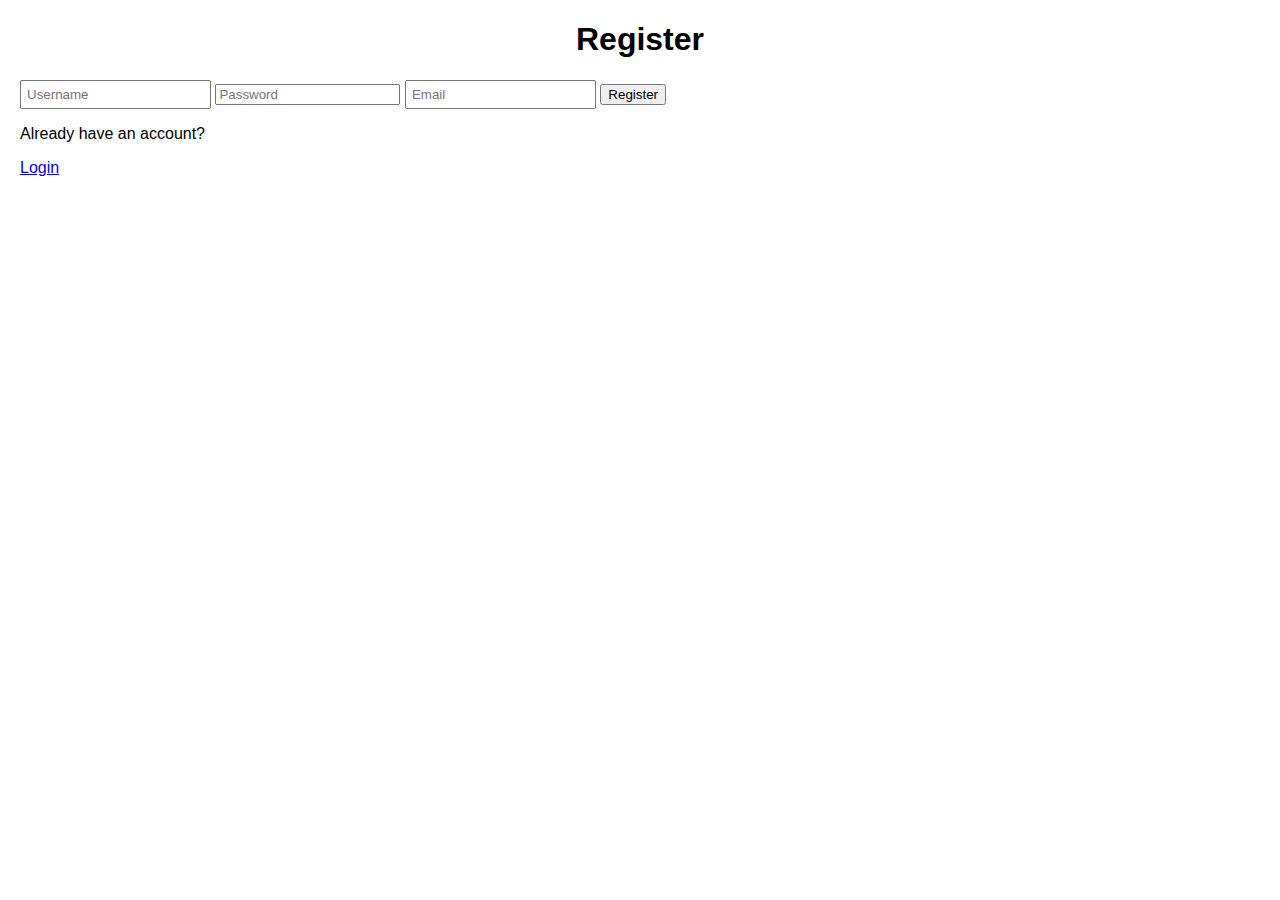
<file: regsiter.html>
<!DOCTYPE html>
<html>
	<head>
		<meta charset="utf-8">
		<title>Register</title>
	<link href="style.css" rel="stylesheet" type="text/css">
		<link rel="stylesheet" href="https://cdnjs.cloudflare.com/ajax/libs/font-awesome/6.2.0/css/all.min.css" integrity="sha512-xh6O/CkQoPOWDdYTDqeRdPCVd1SpvCA9XXcUnZS2FmJNp1coAFzvtCN9BmamE+4aHK8yyUHUSCcJHgXloTyT2A==" crossorigin="anonymous" referrerpolicy="no-referrer">
	</head>
	<body>
		<div class="register">
			<h1>Register</h1>
			<form action="register.php" method="post" autocomplete="off">
				<label for="username">
					<i class="fas fa-user"></i>
				</label>
				<input type="text" name="username" placeholder="Username" id="username" required>
				<label for="password">
					<i class="fas fa-lock"></i>
				</label>
				<input type="password" name="password" placeholder="Password" id="password" required>
				<label for="email">
					<i class="fas fa-envelope"></i>
				</label>
				<input type="email" name="email" placeholder="Email" id="email" required>
				<input type="submit" value="Register">
				<p> Already have an account?</p>
			    <p class= "link"><a href="index.html">Login</a></p>
			</form>
		</div>
	</body>
</html>
</file>
<file: style.css>
body {
    font-family: Arial, sans-serif;
    margin: 20px;
  }
  
  h1 {
    text-align: center;
  }
  
  .container {
    display: flex;
    justify-content: space-between;
  }
  
  .form-column {
    flex: 1;
    margin-right: 20px;
  }
  .form-group {
    width: 281px;
    margin-bottom: 1rem;
}
  
  .contact-list-column {
    flex: 1;
    display: flex;
    flex-direction: column;
  }
  
  form {
    margin-bottom: 20px;
  }
  
  .form-row {
    display: flex;
    align-items: center;
    margin-bottom: 10px;
  }
  
  label {
    width: 120px;
  }
  
  input[type="text"],
  input[type="email"],
  textarea {
    flex: 1;
    padding: 5px;
  }
  
  button[type="submit"] {
    margin-top: 10px;
  }
  
  h2 {
    text-align: center;
    margin-bottom: 10px;
  }
  
  #searchInput {
    width: 100%;
    margin-bottom: 10px;
    padding: 5px;
    font-size: 14px;
  }
  
  #contactList {
    list-style-type: none;
    padding: 0;
  }
  
  .contact-item {
    margin-bottom: 10px;
    padding: 10px;
    background-color: #f0f0f0;
  }
  
  /* Add divider between rows in contact table */
  #contactList li:not(:last-child) {
    border-bottom: 1px solid #ddd;
  }
</file>
